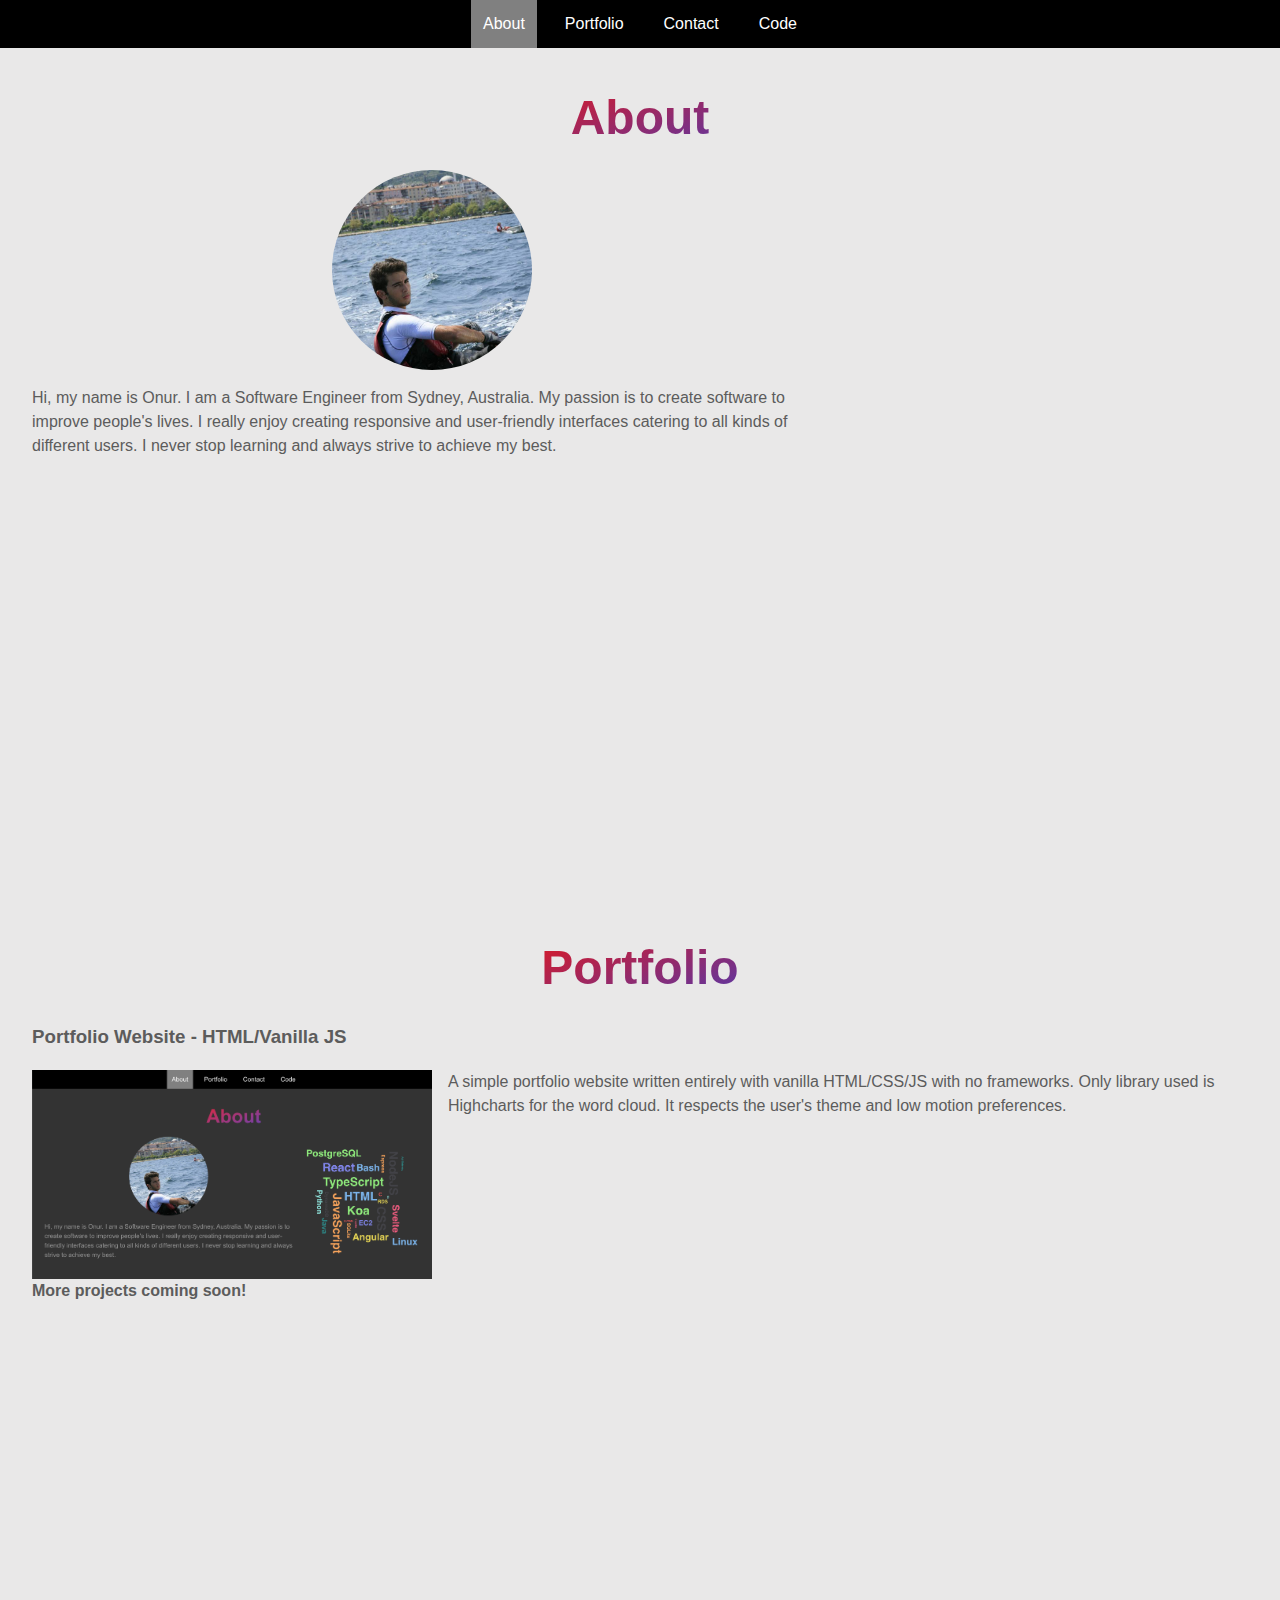
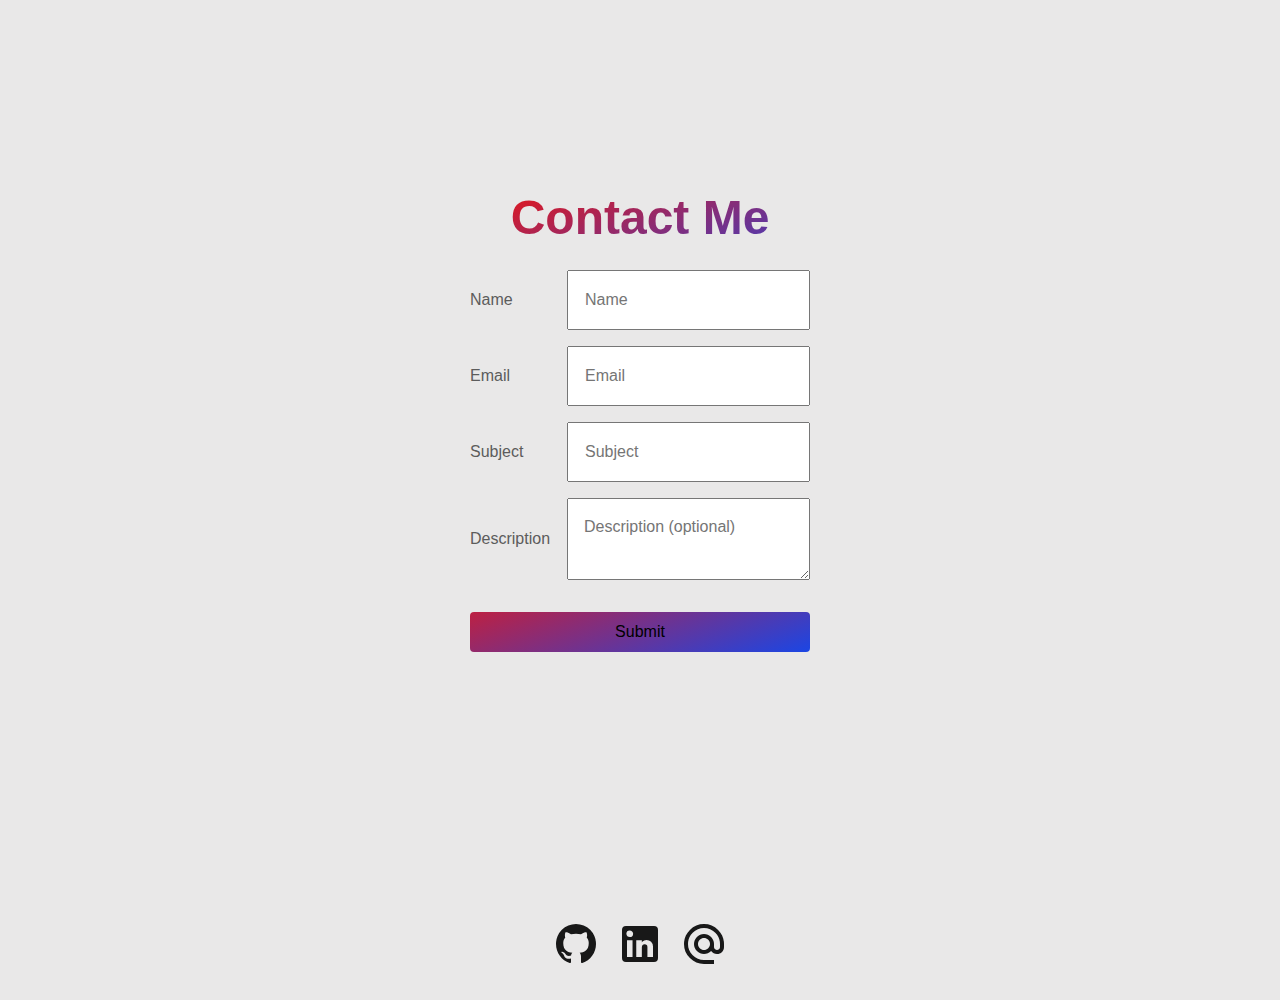
<file: index.html>
<!DOCTYPE html>
<html lang="en-au">
	<head>
		<title>Onur Alp Bicer</title>

		<link rel="stylesheet" href="./css/reset.css" />
		<link rel="stylesheet" href="./css/index.css" />
		<link rel="stylesheet" href="./css/nav.css" />
		<link rel="stylesheet" href="./css/style.css" />
		<link rel="stylesheet" href="./css/about.css" />
		<link rel="stylesheet" href="./css/portfolio.css" />
		<link rel="stylesheet" href="./css/contact.css" />
		<link
			rel="stylesheet"
			href="https://fonts.googleapis.com/css?family=Roboto"
		/>

		<script src="https://code.highcharts.com/highcharts.js"></script>
		<script src="https://code.highcharts.com/modules/wordcloud.js"></script>
		<script defer src="./js/sidenav.js"></script>
		<script defer src="./js/wordcloud.js"></script>
		<script defer src="./js/active.js"></script>
		<script defer src="./js/portfolio.js"></script>
		<script defer src="./js/contact.js"></script>
		<script defer src="./js/button.js"></script>

		<meta name="viewport" content="width=device-width, initial-scale=1" />
	</head>

	<body>
		<header>
			<button class="sidenav-button iconbutton" onclick="openNav()">
				<svg height="24" width="24" viewBox="0 0 24 24" stroke="white">
					<line x1="2" y1="6" x2="22" y2="6" stroke-width="2" />
					<line x1="2" y1="12" x2="22" y2="12" stroke-width="2" />
					<line x1="2" y1="18" x2="22" y2="18" stroke-width="2" />
				</svg>
			</button>
			<nav class="header-nav">
				<a class="nav-item header-nav-item" href="#about">About</a>
				<a class="nav-item header-nav-item" href="#portfolio">Portfolio</a>
				<a class="nav-item header-nav-item" href="#contact">Contact</a>
				<a
					class="nav-item header-nav-item"
					href="https://github.com/onuralpbicer/portfolio-html"
					>Code</a
				>
			</nav>
		</header>
		<div class="side-nav" open="">
			<button class="side-nav-close iconbutton" onClick="closeNav()">
				<svg height="24" width="24" viewBox="0 0 24 24" stroke="white">
					<line x1="2" y1="2" x2="22" y2="22" stroke-width="2" />
					<line x1="2" y1="22" x2="22" y2="2" stroke-width="2" />
				</svg>
			</button>
			<a class="nav-item side-nav-item" href="#about">About</a>
			<a class="nav-item side-nav-item" href="#portfolio">Portfolio</a>
			<a class="nav-item side-nav-item" href="#contact">Contact</a>
			<a
				class="nav-item side-nav-item"
				href="https://github.com/onuralpbicer/portfolio-html"
				>Code</a
			>
		</div>

		<section id="about" class="about-container">
			<h2>About</h2>
			<img
				class="about__profile-image"
				src="./assets/profile_image.jpeg"
				alt="hero_image"
			/>
			<p>
				Hi, my name is Onur. I am a Software Engineer from Sydney, Australia. My
				passion is to create software to improve people's lives. I really enjoy
				creating responsive and user-friendly interfaces catering to all kinds
				of different users. I never stop learning and always strive to achieve
				my best.
			</p>
			<div id="tech-skills-container" class="about__tech-skills"></div>
		</section>

		<section id="portfolio">
			<h2>Portfolio</h2>
			<ul class="portfolio-list">
				<portfolio-project
					href="http://portfolio-html.onuralpbicer.com"
					title="Portfolio Website - HTML/Vanilla JS"
					description="A simple portfolio website written entirely with vanilla HTML/CSS/JS with no frameworks. Only library used is Highcharts for the word cloud. It respects the user's theme and low motion preferences."
					src="./assets/screenshot.png"
					alt="project_1_screenshot"
				/>
			</ul>
			<h4>More projects coming soon!</h4>
		</section>
		<section id="contact">
			<h2>
				Contact Me
			</h2>
			<form id="contact-form" class="contact-form">
				<label for="contact-name">Name</label>
				<input id="contact-name" required placeholder="Name" />

				<label for="contact-email">Email</label>
				<input id="contact-email" required placeholder="Email" />

				<label for="contact-subject">Subject</label>
				<input id="contact-subject" required placeholder="Subject" />

				<label for="contact-description">Description</label>
				<textarea
					id="contact-description"
					placeholder="Description (optional)"
				></textarea>

				<button class="contact-button">
					Submit
				</button>
			</form>

			<div class="socials">
				<a href="https://github.com/onuralpbicer">
					<svg style="width: 48px; height: 48px;" viewBox="0 0 24 24">
						<path
							d="M12,2A10,10 0 0,0 2,12C2,16.42 4.87,20.17 8.84,21.5C9.34,21.58 9.5,21.27 9.5,21C9.5,20.77 9.5,20.14 9.5,19.31C6.73,19.91 6.14,17.97 6.14,17.97C5.68,16.81 5.03,16.5 5.03,16.5C4.12,15.88 5.1,15.9 5.1,15.9C6.1,15.97 6.63,16.93 6.63,16.93C7.5,18.45 8.97,18 9.54,17.76C9.63,17.11 9.89,16.67 10.17,16.42C7.95,16.17 5.62,15.31 5.62,11.5C5.62,10.39 6,9.5 6.65,8.79C6.55,8.54 6.2,7.5 6.75,6.15C6.75,6.15 7.59,5.88 9.5,7.17C10.29,6.95 11.15,6.84 12,6.84C12.85,6.84 13.71,6.95 14.5,7.17C16.41,5.88 17.25,6.15 17.25,6.15C17.8,7.5 17.45,8.54 17.35,8.79C18,9.5 18.38,10.39 18.38,11.5C18.38,15.32 16.04,16.16 13.81,16.41C14.17,16.72 14.5,17.33 14.5,18.26C14.5,19.6 14.5,20.68 14.5,21C14.5,21.27 14.66,21.59 15.17,21.5C19.14,20.16 22,16.42 22,12A10,10 0 0,0 12,2Z"
						/>
					</svg>
				</a>
				<a href="https://www.linkedin.com/in/onuralpbicer/">
					<svg style="width: 48px; height: 48px;" viewBox="0 0 24 24">
						<path
							d="M19 3A2 2 0 0 1 21 5V19A2 2 0 0 1 19 21H5A2 2 0 0 1 3 19V5A2 2 0 0 1 5 3H19M18.5 18.5V13.2A3.26 3.26 0 0 0 15.24 9.94C14.39 9.94 13.4 10.46 12.92 11.24V10.13H10.13V18.5H12.92V13.57C12.92 12.8 13.54 12.17 14.31 12.17A1.4 1.4 0 0 1 15.71 13.57V18.5H18.5M6.88 8.56A1.68 1.68 0 0 0 8.56 6.88C8.56 5.95 7.81 5.19 6.88 5.19A1.69 1.69 0 0 0 5.19 6.88C5.19 7.81 5.95 8.56 6.88 8.56M8.27 18.5V10.13H5.5V18.5H8.27Z"
						/>
					</svg>
				</a>
				<a href="mailto:onuralpbicer@gmail.com">
					<svg style="width: 48px; height: 48px;" viewBox="0 0 24 24">
						<path
							d="M12,15C12.81,15 13.5,14.7 14.11,14.11C14.7,13.5 15,12.81 15,12C15,11.19 14.7,10.5 14.11,9.89C13.5,9.3 12.81,9 12,9C11.19,9 10.5,9.3 9.89,9.89C9.3,10.5 9,11.19 9,12C9,12.81 9.3,13.5 9.89,14.11C10.5,14.7 11.19,15 12,15M12,2C14.75,2 17.1,3 19.05,4.95C21,6.9 22,9.25 22,12V13.45C22,14.45 21.65,15.3 21,16C20.3,16.67 19.5,17 18.5,17C17.3,17 16.31,16.5 15.56,15.5C14.56,16.5 13.38,17 12,17C10.63,17 9.45,16.5 8.46,15.54C7.5,14.55 7,13.38 7,12C7,10.63 7.5,9.45 8.46,8.46C9.45,7.5 10.63,7 12,7C13.38,7 14.55,7.5 15.54,8.46C16.5,9.45 17,10.63 17,12V13.45C17,13.86 17.16,14.22 17.46,14.53C17.76,14.84 18.11,15 18.5,15C18.92,15 19.27,14.84 19.57,14.53C19.87,14.22 20,13.86 20,13.45V12C20,9.81 19.23,7.93 17.65,6.35C16.07,4.77 14.19,4 12,4C9.81,4 7.93,4.77 6.35,6.35C4.77,7.93 4,9.81 4,12C4,14.19 4.77,16.07 6.35,17.65C7.93,19.23 9.81,20 12,20H17V22H12C9.25,22 6.9,21 4.95,19.05C3,17.1 2,14.75 2,12C2,9.25 3,6.9 4.95,4.95C6.9,3 9.25,2 12,2Z"
						/>
					</svg>
				</a>
			</div>
		</section>
	</body>
</html>
</file>
<file: css/index.css>
:root {
	font: bold 14px/1.4 'Open Sans', arial, sans-serif;
	font-size: 16px;
	line-height: 24px;
	font-weight: 400;

	color-scheme: light dark;
	color: var(--text-color);
	/* color: rgba(255, 255, 255, 0.87); 
        background-color: #242424; */

	font-synthesis: none;
	text-rendering: optimizeLegibility;
	-webkit-font-smoothing: antialiased;
	-moz-osx-font-smoothing: grayscale;
	-webkit-text-size-adjust: 100%;
}

:root {
	/* --button-primary: rgb(0, 111, 175);
    --button-primary-hover: rgb(0, 85, 134); */
	--selected: orange;

	--header-bg-color: black;
	--header-color: white;
	--header-nav-hover: gray;
	--nav-active-bg: gray;
	--nav-active-hover: black;
	/* --header-nav-hover: gray; */

	--theme-color-1: #ff1100;
	--theme-color-2: #004cff;
}

@media (prefers-color-scheme: dark) {
	:root {
		--main-bg: #333;
		--bg-hover: rgb(78, 78, 78);
		--text-color: rgb(150, 150, 150);
		--text-hover-color: rgb(233, 232, 232);
	}
}

@media (prefers-color-scheme: light) {
	:root {
		--main-bg: rgb(233, 232, 232);
		--bg-hover: rgb(177, 177, 177);
		--text-color: rgb(92, 92, 92);
		--text-hover-color: rgb(24, 24, 24);
	}
}
</file>
<file: css/nav.css>
header {
	position: fixed;
	top: 0;
	left: 0;
	right: 0;
	background-color: var(--header-bg-color);
	/* padding: 0.5rem 0.5rem 0 0.5rem; */
	color: var(--header-color);
}

.header-nav {
	display: flex;
	justify-content: center;
	gap: 1rem;
}

.side-nav-close {
	margin-top: 1rem;
	margin-right: 1rem;
	align-self: flex-end;
}

.side-nav {
	display: none;
	background-color: var(--header-bg-color);
	color: var(--header-color);
	position: fixed;
	top: 0;
	left: 0;
	bottom: 0;
	width: 60vw;
	box-shadow: var(--header-bg-color) 0px 7px 29px 0px;
	box-shadow: var(--header-bg-color) 0px 0px 1rem;
	flex-direction: column;
}

.side-nav-button-container {
	display: none;
}

.sidenav-button {
	margin: 0.75rem;
	display: none;
}

header {
	z-index: 1300;
}

.nav__active {
	background-color: gray;
}

@media (max-width: 528px) {
	.header-nav-item {
		display: none;
	}

	.sidenav-button {
		display: block;
	}

	.side-nav {
		display: flex;
		transform: translateX(-120%);
		transition: transform 0.3s ease-in-out;
	}

	.side-nav[open='true'] {
		transform: translateX(0%);
		z-index: 1400;
	}

	.side-nav-button-container {
		display: block;
	}
}

.nav-item[active='true'] {
	background-color: var(--nav-active-bg);
}

.nav-item[active='true']:hover {
	color: var(--header-bg-color);
}

.nav-item {
	color: var(--header-color);
	text-decoration: none;
	text-transform: capitalize;
	position: relative;
	padding: 0.75rem;
	transition: color ease-in-out 0.3s, background-color ease-in-out 0.3s;
	background-color: transparent;
}

.nav-item:hover {
	color: var(--header-nav-hover);
}

.side-nav-item {
	display: block;
}

.side-nav-item::after {
	right: 0;
	content: '';
	display: block;
	width: 2px;
	top: 50%;
	position: absolute;
	background: var(--header-nav-hover);
	transition: height 0.3s ease-in-out 0s, top 0.3s ease-in-out 0s;
	height: 0;
}

.side-nav-item:hover::after {
	height: 100%;
	top: 0;
}

@media (prefers-reduced-motion) {
	.header-nav-item {
		transition: none;
	}

	.header-nav-item::after {
		transition: none;
	}

	.side-nav-item {
		transition: none;
	}

	.side-nav-item::after {
		transition: none;
	}
}

.header-nav-item::after {
	bottom: 0;
	content: '';
	display: block;
	height: 2px;
	left: 50%;
	position: absolute;
	background: var(--header-nav-hover);
	transition: width 0.3s ease-in-out 0s, left 0.3s ease-in-out 0s;
	width: 0;
}

.header-nav-item:hover::after {
	width: 100%;
	left: 0;
}

.header-nav-item:active {
	opacity: 0.8;
}
</file>
<file: css/style.css>
.iconbutton {
	background-color: transparent;
	border: none;
	cursor: pointer;
}

section:first-of-type {
	margin-top: 50px;
}

section {
	/* background-color: red; */
	scroll-margin-top: 50px;
	/* max-width: 100vh; */
	margin-left: auto;
	margin-right: auto;
	padding: 2rem;
	min-height: calc(100vh - 50px);
}

h2 {
	text-align: center;
	font-size: xxx-large;
	background: linear-gradient(
		160deg,
		var(--theme-color-1) 30%,
		var(--theme-color-2) 80%
	);
	background-clip: text;
	-webkit-background-clip: text;
	-webkit-text-fill-color: transparent;
}

/* @media (max-width: 528px) {
    section {
        max-width: 100%;
    }
} */

section:nth-of-type(odd) {
	/* background-color: blue; */
}

section:not([id='contact']) {
	/* display: none; */
}

.button-spinner {
	animation: spinner 1.5s infinite ease-in-out;
}

@keyframes spinner {
	from {
		rotate: 0deg;
	}

	to {
		rotate: 360deg;
	}
}

button:not(.iconbutton) {
	padding: 0.5rem 1rem;
	position: relative;
	background-color: transparent;
	border: none;
	border-radius: 0.25rem;
	overflow: hidden;
}

button > svg {
	margin: auto;
}

button:not(.iconbutton)::before {
	content: ' ';
	position: absolute;
	top: -500%;
	left: -50%;
	width: 200%;
	height: 1000%;
	transition: rotate 0.3s ease-in-out;
	/* rotate: 90deg; */
	background: linear-gradient(
		160deg,
		var(--theme-color-1) 30%,
		var(--theme-color-2) 70%
	);
	color: white;
	z-index: -1;
}

/* button:not(.iconbutton)[loading='true'] {
	content: 'test';
	position: absolute;
	top: -500%;
	left: -50%;
	width: 200%;
	height: 1000%;
	transition: rotate 0.3s ease-in-out;
	background: linear-gradient(
		160deg,
		var(--theme-color-1) 30%,
		var(--theme-color-2) 70%
	);
	color: white;
	z-index: -1;
} */

button:not(.iconbutton):hover::before {
	rotate: 180deg;
}
</file>
<file: css/about.css>
.about-container {
	display: grid;
	/* display: flex; */
	flex-wrap: wrap;
	grid-template-columns: 2fr 1fr;
	grid-template-rows: min-content auto;
	align-content: flex-start;
	gap: 1rem;
}

@media (max-width: 528px) {
	.about-container {
		display: flex;
	}
}

.about-container > h2 {
	grid-column-end: span 2;
	width: 100%;
}

.about__profile-image {
	height: 200px;
	aspect-ratio: 1;
	border-radius: 50%;
	object-fit: cover;
	margin: auto;
}

.about__tech-skills {
	grid-row-end: span 2;
	grid-row-start: 2;
	grid-column-start: 2;
	width: 100%;
}

.hidden {
	display: none;
}
</file>
<file: css/portfolio.css>
.portfolio-list {
	list-style: none;
	padding-left: 0;
}
</file>
<file: css/contact.css>
.contact-form {
	display: grid;
	max-width: 600px;
	margin: 1rem auto;
	grid-template-columns: 1fr 3fr;
	grid-template-rows: auto auto auto auto auto;
	gap: 1rem;
}

.contact-form > label {
	align-self: center;
}

.contact-button {
	margin-top: 1rem;
	grid-column-end: span 2;
}

input,
textarea {
	padding: 1rem;
}

.socials {
	margin-top: auto;
	display: flex;
	justify-content: center;
	gap: 1rem;
	fill: var(--text-hover-color);
}

.socials > a:visited {
	fill: var(--text-hover-color);
}

section#contact {
	/* color: red; */
	display: flex;
	flex-direction: column;
}
</file>
